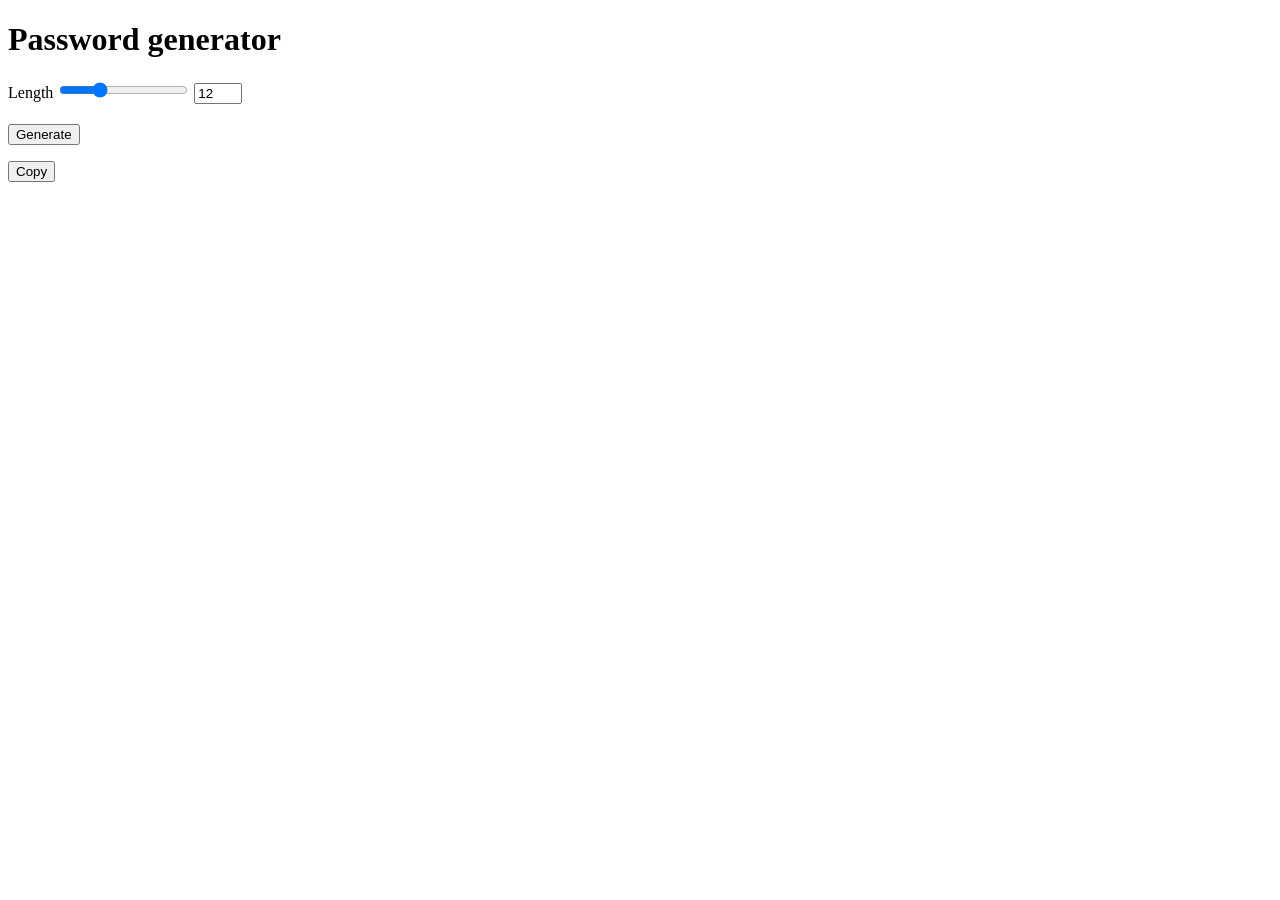
<file: idex.html>
<!DOCTYPE html>
<html lang="en">
<head>
    <meta charset="UTF-8">
    <meta name="viewport" content="width=device-width, initial-scale=1.0">
    <title>Document</title>
</head>
<body>
    <div class="div">
        <h1>Password generator</h1>
        <form >
        <label for="length">Length</label>
        <input type="range" name="length" id="length" min="4" max="32" value="12" step="1" oninput="lengthNumber.value = this.value">
        <input type="number" id="lengthNumber" min="4" max="32" value="12" step="1" oninput="length.value = this.value">
        <br><button style="margin-top: 20px; cursor: pointer;" type="submit">Generate</button>
    </form>
    <p class="pass"></p>
    <button class="copy">Copy</button>
    </div>

    <div style="margin-top: 40px;" class="pass"></div>
    <script src="script .js"></script>
</body>
</html>
</file>
